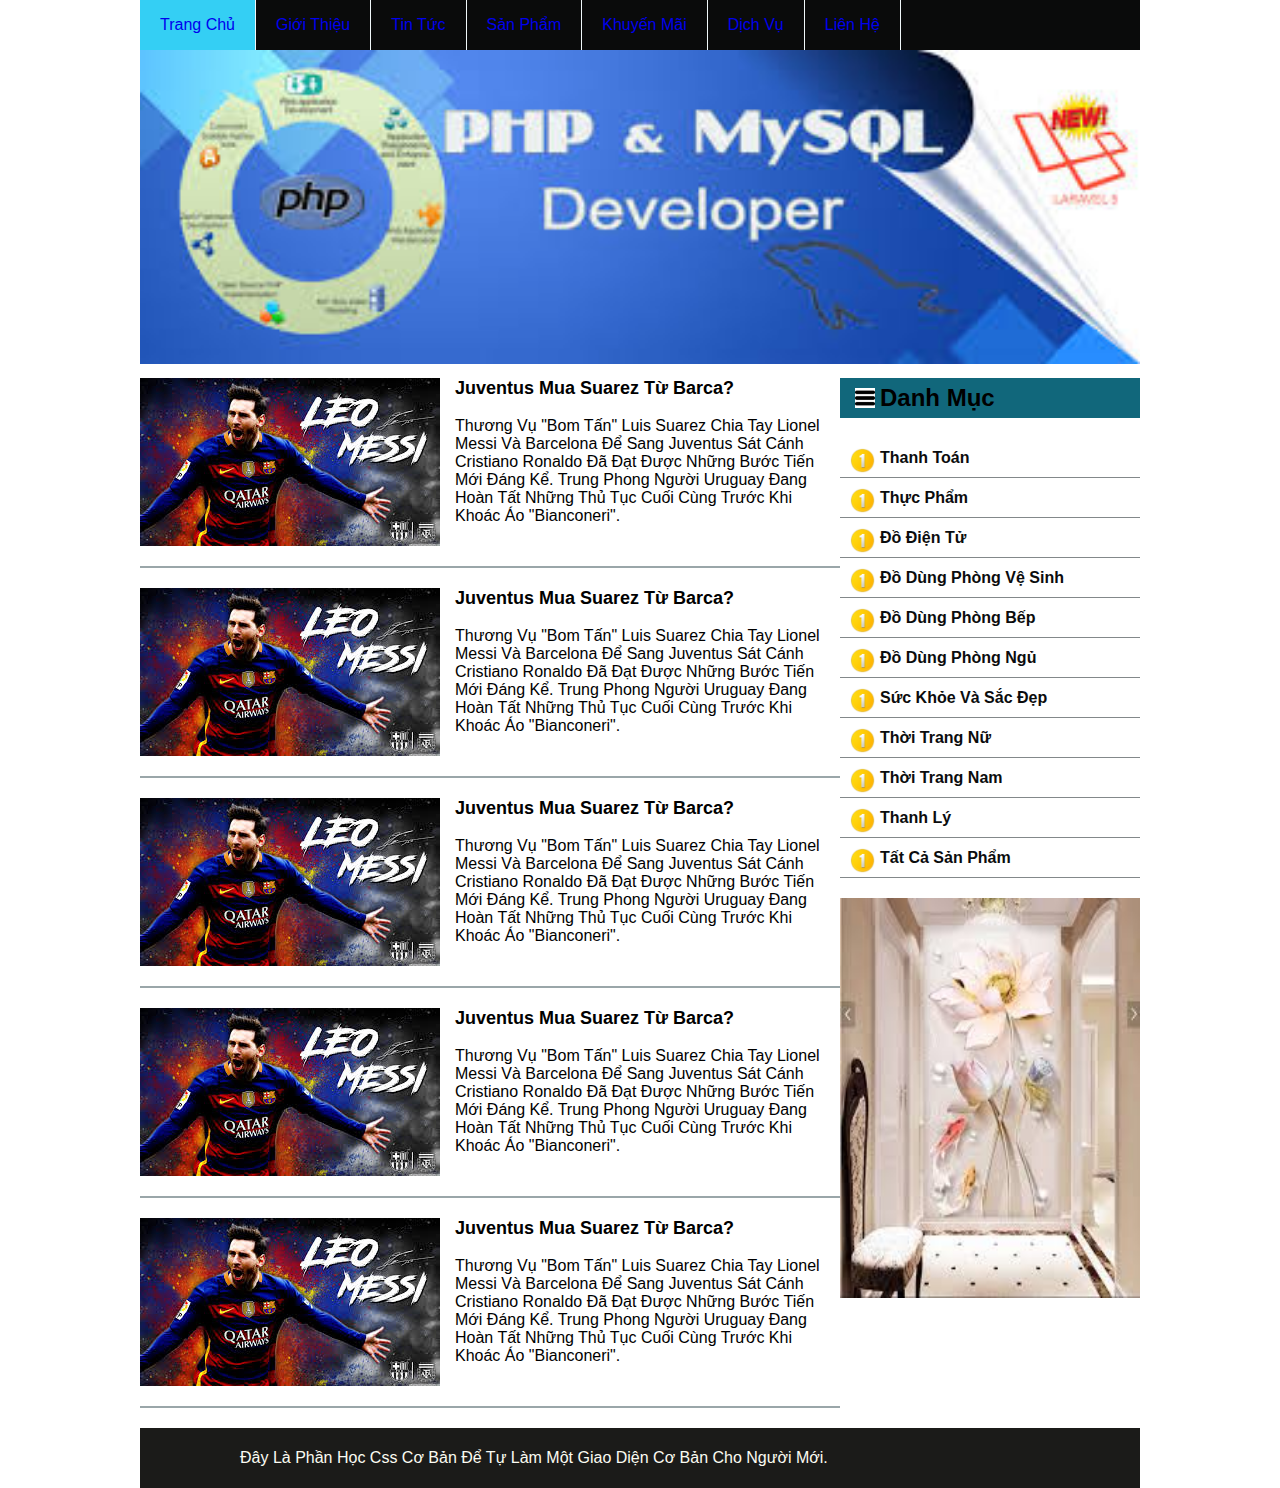
<file: thcss.html>
<!DOCTYPE html>
<html lang="vi">
<head>
	<title> thực hành css sơ cấp</title>
	<meta charset="utf-8">
	<link rel="stylesheet" type="text/css" href="style.css"/>
	
</head>
<body>
	
 <div id="menu">
 	<ul>
 		<li class="menu1"><a href="#">trang chủ</a></li>
 		<li><a href="#">giới thiệu</a></li>
 		<li><a href="#">tin tức</a></li>
 		<li><a href="#">sản phẩm</a></li>
 		<li>
 			<a href="#">khuyến mãi</a>
 			<ul class="menu2">
 				<li><a href="#">khuyến mãi 30%</a></li>
 				<li><a href="#">khuyến mãi 50%</a></li>
 				<li><a href="#">khuyến mãi 70%</a></li>
 				
 			</ul>
 		</li>
 		<li><a href="#">dịch vụ</a></li>
 		<li><a href="#">liên hệ</a></li>
 	</ul>
 </div>
 <div id="logo">
 	<img src="img/thcss.png"/>
 </div>
 <div id="content">
 	<div class="mota">
 		<ul>
         		<li>
         		 <img src="img/messi.png"/>
         		 <h3>Juventus Mua Suarez Từ Barca?</h3>
Thương Vụ "Bom Tấn" Luis Suarez Chia Tay Lionel Messi Và Barcelona Để Sang Juventus Sát Cánh Cristiano Ronaldo Đã Đạt Được Những Bước Tiến Mới Đáng Kể. Trung Phong Người Uruguay Đang Hoàn Tất Những Thủ Tục Cuối Cùng Trước Khi Khoác Áo "Bianconeri".
         		</li>
         			<li>
         		 <img src="img/messi.png"/>
         		 <h3>Juventus Mua Suarez Từ Barca?</h3>
Thương Vụ "Bom Tấn" Luis Suarez Chia Tay Lionel Messi Và Barcelona Để Sang Juventus Sát Cánh Cristiano Ronaldo Đã Đạt Được Những Bước Tiến Mới Đáng Kể. Trung Phong Người Uruguay Đang Hoàn Tất Những Thủ Tục Cuối Cùng Trước Khi Khoác Áo "Bianconeri".
         		</li>
         			<li>
         		 <img src="img/messi.png"/>
         		 <h3>Juventus Mua Suarez Từ Barca?</h3>
Thương Vụ "Bom Tấn" Luis Suarez Chia Tay Lionel Messi Và Barcelona Để Sang Juventus Sát Cánh Cristiano Ronaldo Đã Đạt Được Những Bước Tiến Mới Đáng Kể. Trung Phong Người Uruguay Đang Hoàn Tất Những Thủ Tục Cuối Cùng Trước Khi Khoác Áo "Bianconeri".
         		</li>
         			<li>
         		 <img src="img/messi.png"/>
         		 <h3>Juventus Mua Suarez Từ Barca?</h3>
Thương Vụ "Bom Tấn" Luis Suarez Chia Tay Lionel Messi Và Barcelona Để Sang Juventus Sát Cánh Cristiano Ronaldo Đã Đạt Được Những Bước Tiến Mới Đáng Kể. Trung Phong Người Uruguay Đang Hoàn Tất Những Thủ Tục Cuối Cùng Trước Khi Khoác Áo "Bianconeri".
         		</li>
         			<li>
         		 <img src="img/messi.png"/>
         		 <h3>Juventus Mua Suarez Từ Barca?</h3>
Thương Vụ "Bom Tấn" Luis Suarez Chia Tay Lionel Messi Và Barcelona Để Sang Juventus Sát Cánh Cristiano Ronaldo Đã Đạt Được Những Bước Tiến Mới Đáng Kể. Trung Phong Người Uruguay Đang Hoàn Tất Những Thủ Tục Cuối Cùng Trước Khi Khoác Áo "Bianconeri".
         		</li>
 		</ul>
 	</div>
 	<div class="sub-menu">
 		<h2>danh mục</h2>
 		<ul>
 			 <li><a href="#">thanh toán</a></li>
 			 <li><a href="#">thực phẩm</a></li>
 			 <li><a href="#">đồ điện tử </a></li>
 			 <li><a href="#">đồ dùng phòng vệ sinh</a></li>
 			 <li><a href="#">đồ dùng phòng bếp</a></li>
 			 <li><a href="#">đồ dùng phòng ngủ</a></li>
 			 <li><a href="#">sức khỏe và sắc đẹp</a></li>
 			 <li><a href="#">thời trang nữ</a></li>
 			 <li><a href="#">thời trang nam</a></li>
 			 <li><a href="#">thanh lý</a></li>
 			 <li><a href="#">tất cả sản phẩm</a></li>

 		</ul>
 		<img src="img/trangtri.png"/>
 	</div>
 	
 	
 	<div class="footer"> đây là phần học css cơ bản để tự làm một giao diện cơ bản cho người mới.</div>

 </div>

</body>
</html>
</file>
<file: style.css>
* {
	box-sizing: border-box;
	-moz-box-sizing: border-box;
	-webkit-box-sizing: border-box;
}
body {
	font-family: Arial, "Helvetica Neue", Helvetica, sans-serif;
	font-size: 16px;
	font-weight: 300px;
	text-transform: capitalize;
	width: 1000px;
	margin: 0 auto;
}
#menu {
	background: #0A0B0B;
	width: 1000px;
	height: 50px;
	color: green;
	line-height: 50px;
}
#menu ul {
	padding: 0;
	margin: 0;
}
#menu ul .menu1 {
	background: #34CFF4;
}
#menu ul li {
	list-style-type: none;
	float: left;
	padding: 0 20px;
	border-right: 1px solid #F0F8FA;
	position: relative;
	transition: all 1s 0.2s ease-in-out;
	-moz-transition: all 1s 0.2s ease-in-out;
	-webkit-transition: all 1s 0.2s ease-in-out;
}
#menu ul li a {
	text-decoration: none;
	display: block;

	
}
#menu ul li:hover {
	background: #F0F8FA;
}
#menu .menu2 {
	display: none;
	position: absolute;
	width: 170px;
	left: 0;
}
#menu ul li:hover .menu2 {
	display: block;
}
#logo {
	
	width: 1000px;
    height: auto;
}
#logo img {
	width: 1000px;
}
#content {
	margin-top: 10px;
}
#content .mota {
	width: 70%;
	min-height: 500px;
	float: left;
	float: scroll;

}
#content .mota ul {
	padding: 0;
	margin: 0;
}
#content .mota ul li {
	list-style: none;
	clear: left;
	border-bottom: 2px solid #9AA6A9;
	float: left;
	margin-bottom: 20px;


}
#content .mota ul li img {
	float: left;
	margin-bottom: 20px;
	padding-right: 15px;
}
  
#content .mota ul li h3 {
	font-size: 18px;
	margin-top: 0;
	
}
#content .sub-menu {
		width: 30%;
		min-height: 300px;
		
		float: right;
}
#content .sub-menu h2 {
				background: #11677B;
				height: 40px;
				line-height: 40px;
				margin-top: 0;
				text-indent: 40px;
				background-image: url(img/menuicon.png);
				background-repeat: no-repeat;
				background-size: 20px;
				background-position: 15px 10px;
}
#content .sub-menu ul {
	padding: 0;
	margin: 0;
}
#content .sub-menu ul li {
		list-style-type: none;
		text-indent: 40px;
		background-image: url(img/icon2.png);
		background-repeat: no-repeat;
		background-size: 25px;
		background-position: 10px 10px;
		height: 40px;
		line-height: 40px;
		border-bottom: 1px solid #83888A;
}
#content .sub-menu ul li a {
	text-decoration: none;
	color: #0B0C0D;
	font-weight: bold;
}
#content .sub-menu img {
	margin-top: 20px;
	width: 100%;
	height: 400px;
}

.footer {
		background: #1B1B19;
		color: #FBFBF2;
		width: 1000px;
		height: 60px;
		line-height: 60px;
		clear: left;
		padding-left: 100px;
}
</file>
